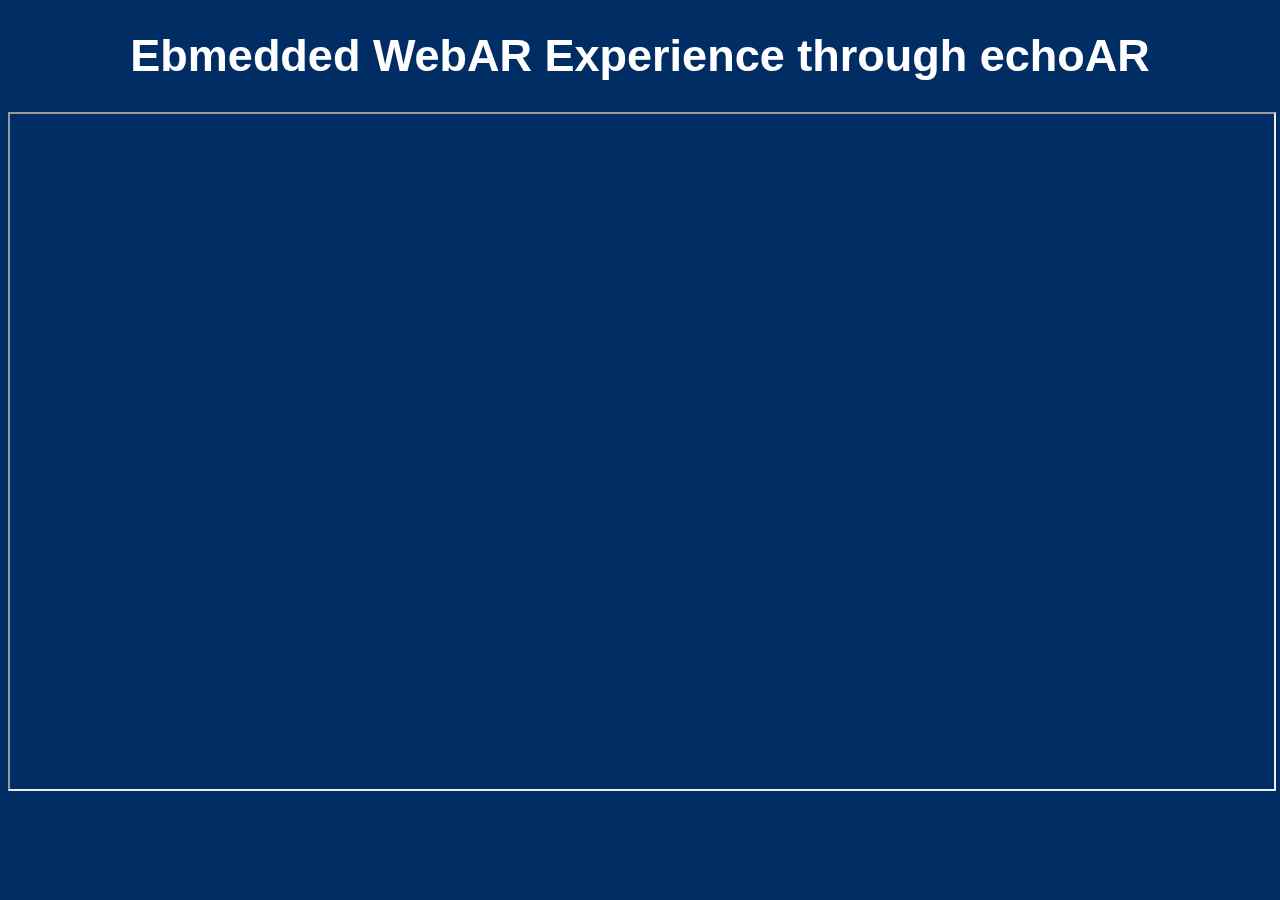
<file: app/indexTest.html>
<!DOCTYPE html>
<html>
    <head>
        <title>Embedded WebAR Experience through echoAR</title>
        <style>
            #background {
                top: 0;
                left: 0;
                position: fixed;
                width: 100%;
                height: 100%;
                background-color: rgb(0, 45, 100);
                z-index: -1;
            }
            h1 {
                position: relative;
                color: white;
                text-align: center;
                font-size: 5vh;
		            font-family: Arial, Helvetica, sans-serif;
            }
            iframe {
                position: relative;
                width: 100%;
                height: 75vh;
            }
        </style>
    </head>
    <body>
	    <div id="background"></div>
        <h1>Ebmedded WebAR Experience through echoAR</h1>
          <iframe
            src="https://go.echoar.xyz/hGXh"
            title="echoAR WebAR iframe element">
          </iframe>
    </body>
</html>
</file>
